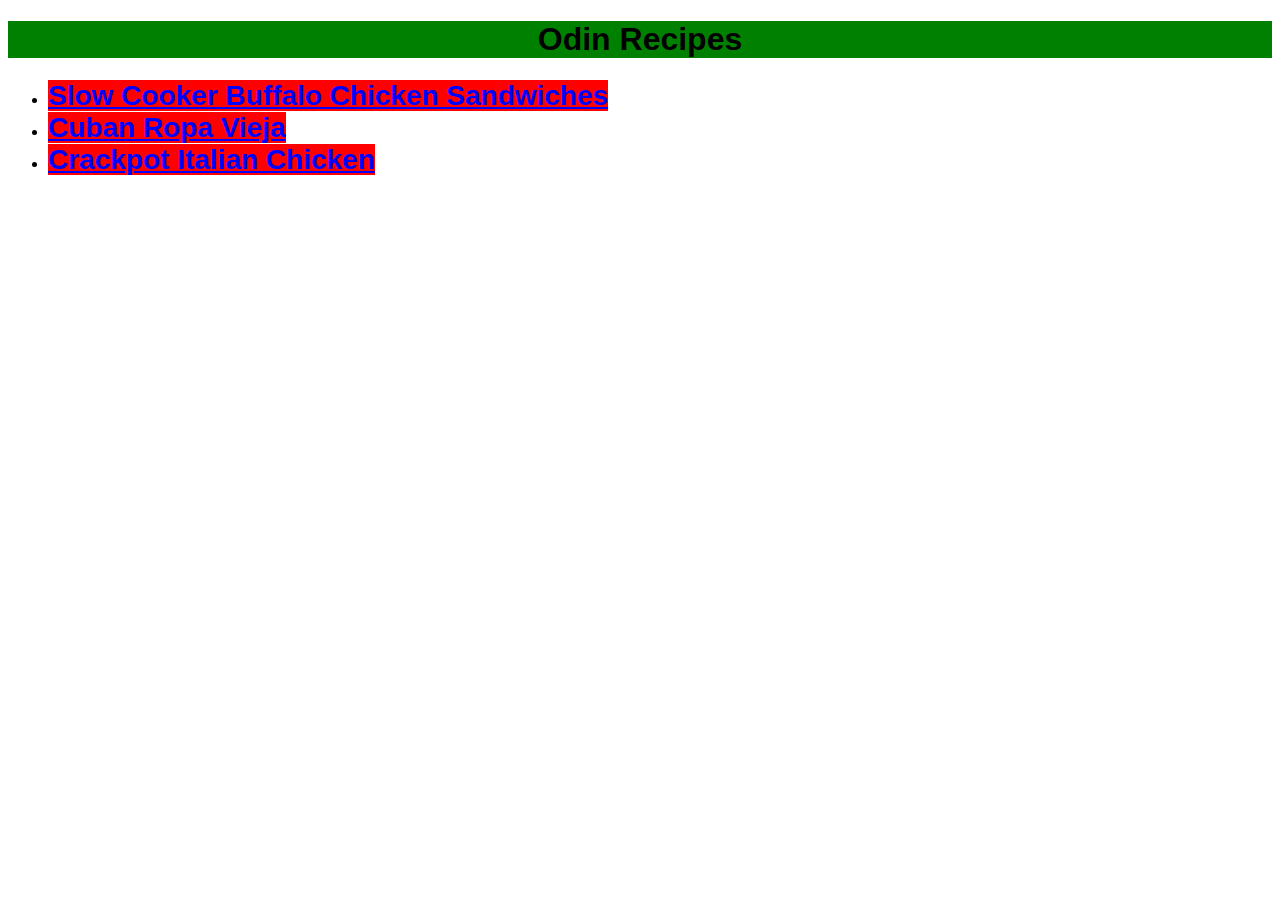
<file: index.html>
<!DOCTYPE html>
<html lang="en">

<head>
    <meta charset="UTF-8">
    <meta name="viewport" content="width=device-width, initial-scale=1.0">
    <title>Odin Recipes</title>
    <link rel="stylesheet" href="./style.css" />
</head>

<body>
    <h1>Odin Recipes</h1>
    <div class="container">
        <ul>
            <li>
                <a class="recipe-link" href="recipes/slow-cooker-buffalo-chicken-sandwiches.html">Slow Cooker Buffalo
                    Chicken Sandwiches</a>
            </li>
            <li>
                <a class="recipe-link" href="recipes/cuban-ropa-vieja.html">Cuban Ropa Vieja</a>
            </li>
            <li>
                <a class="recipe-link" href="recipes/crackpot-italian-chicken.html">Crackpot Italian Chicken</a>
            </li>
        </ul>
    </div>
</body>

</html>
</file>
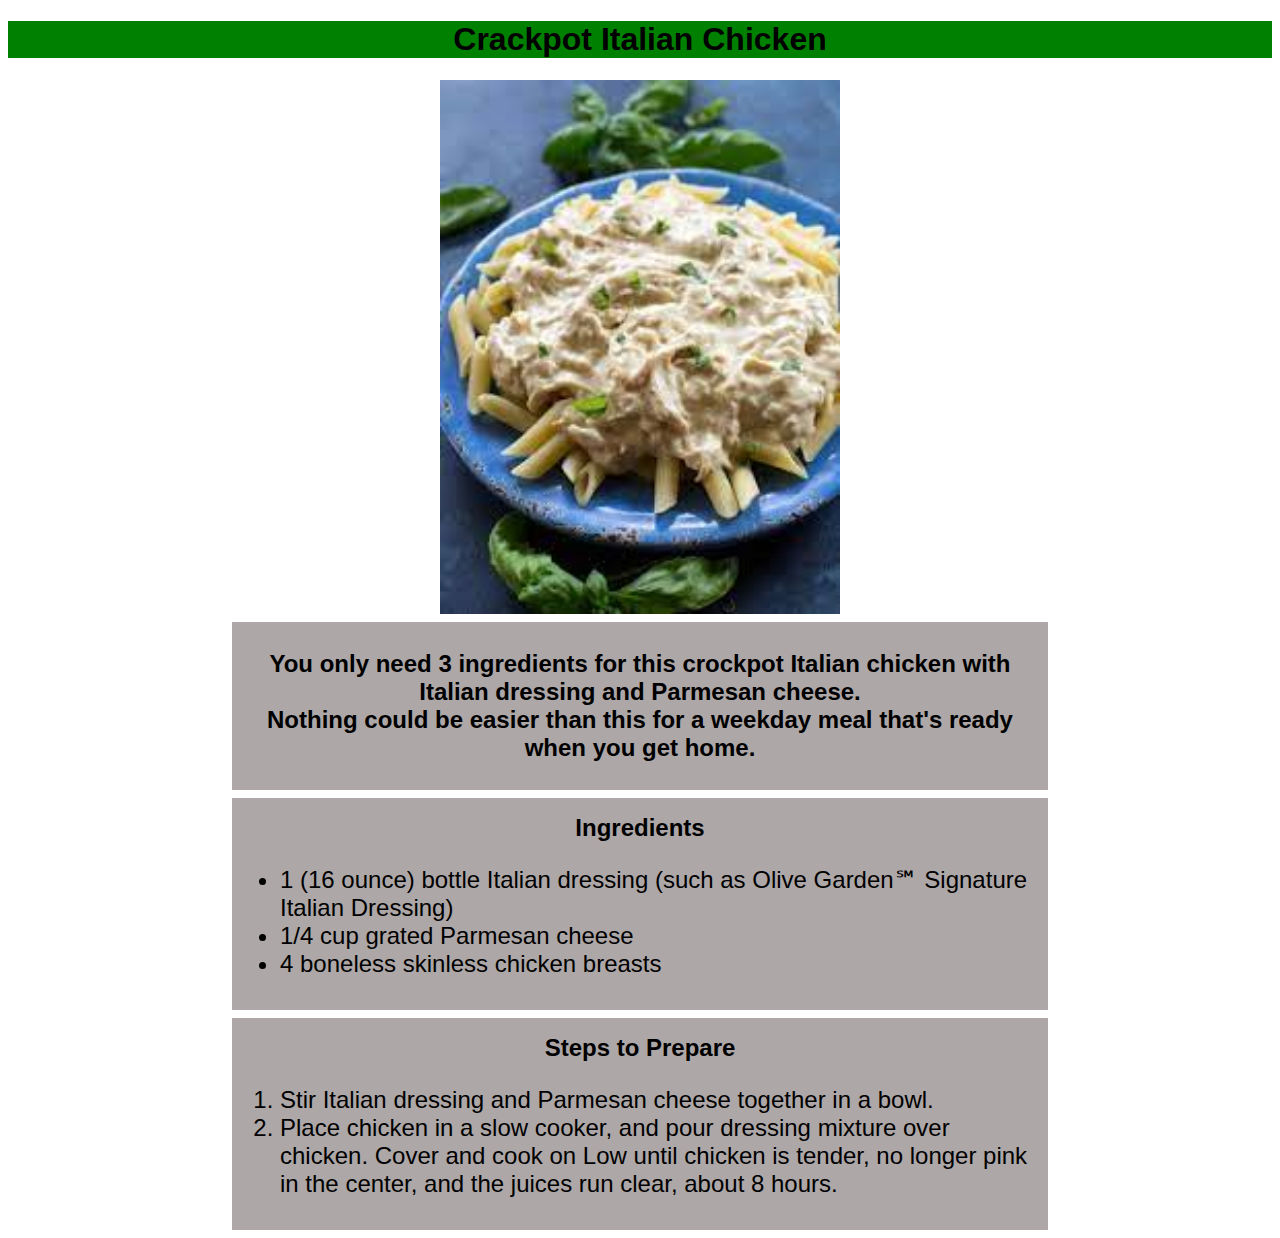
<file: recipes/crackpot-italian-chicken.html>
<!DOCTYPE html>
<html lang="en">

<head>
    <meta charset="UTF-8">
    <meta name="viewport" content="width=device-width, initial-scale=1.0">
    <title>Crackpot Italian Chicken</title>
    <link rel="stylesheet" href="../style.css" />
</head>

<body>
    <h1>Crackpot Italian Chicken</h1>
    <img src="../images/crackpot-italian-chicken.jpeg" alt="image of crackpot italian chicken">
    <div class="card description">
        <h2>You only need 3 ingredients for this crockpot Italian chicken with Italian dressing and Parmesan cheese.
            <br>
            Nothing could be easier than this for a weekday meal that's ready when you get home.
        </h2>
    </div>
    <div class="card ingredients card-text">
        <h3 class="ingredients">Ingredients</h3>
        <ul>
            <li>1 (16 ounce) bottle Italian dressing (such as Olive Garden℠ Signature Italian Dressing)</li>
            <li>1/4 cup grated Parmesan cheese</li>
            <li>4 boneless skinless chicken breasts</li>
        </ul>
    </div>
    <div class="card directions card-text">
        <h3 class="directions">Steps to Prepare</h3>
        <ol>
            <li>Stir Italian dressing and Parmesan cheese together in a bowl.</li>
            <li>Place chicken in a slow cooker, and pour dressing mixture over chicken. Cover and cook on Low until
                chicken is tender, no longer pink in the center, and the juices run clear, about 8 hours.</li>
        </ol>
    </div>
</body>


</html>
</file>
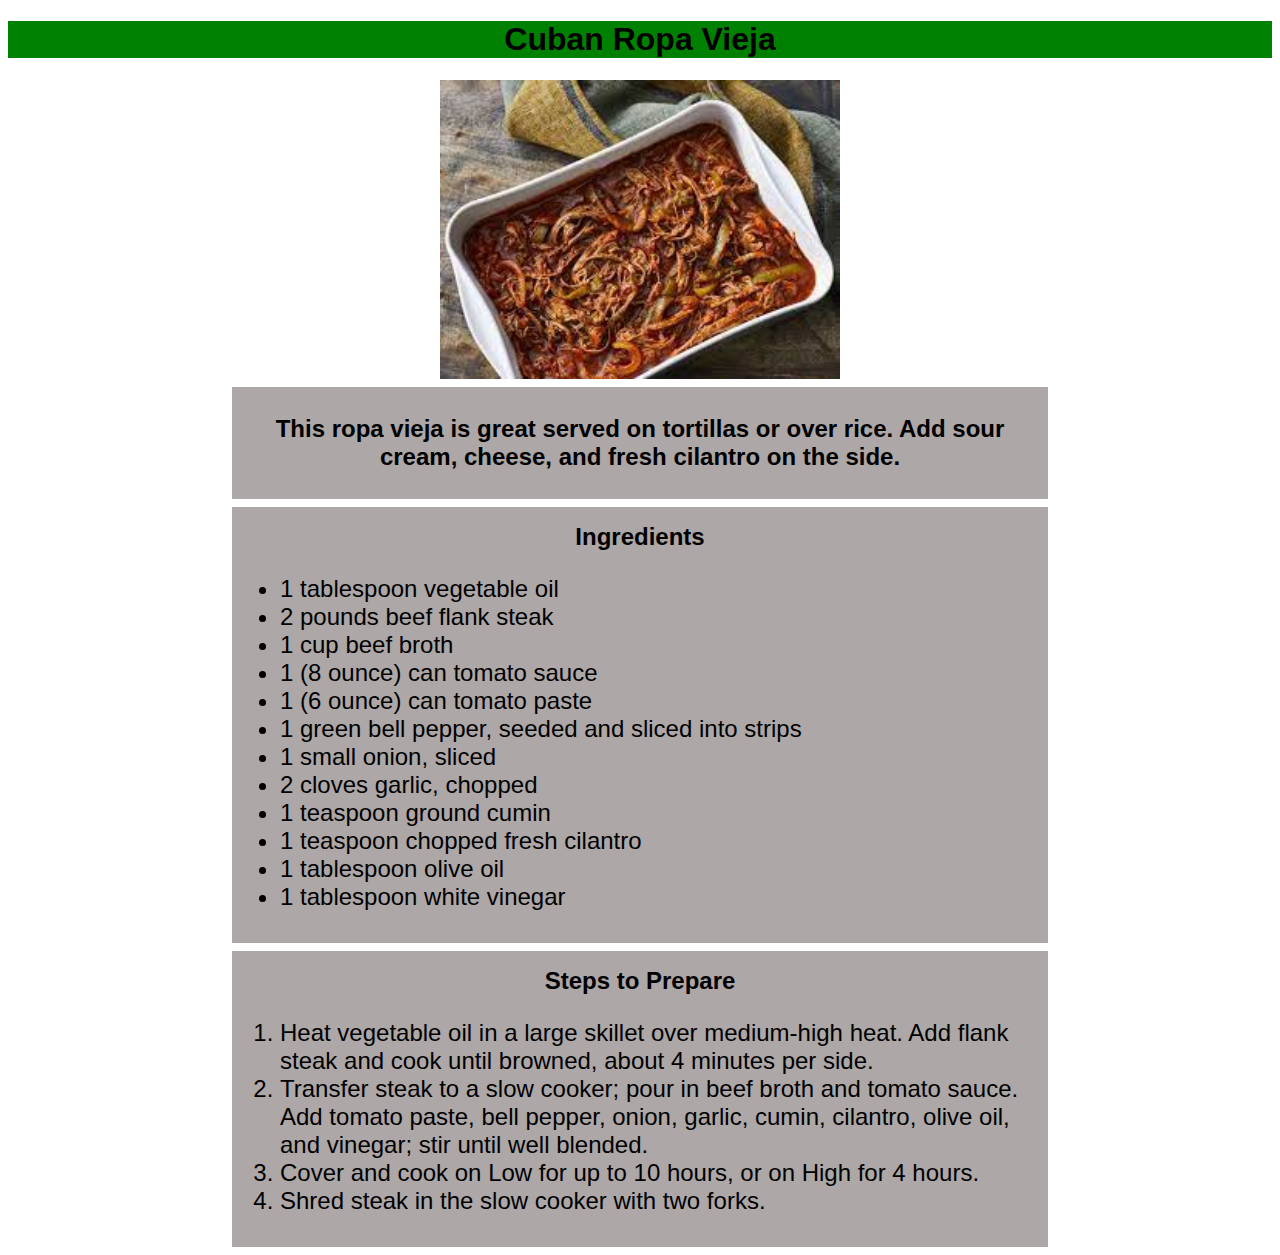
<file: recipes/cuban-ropa-vieja.html>
<!DOCTYPE html>
<html lang="en">

<head>
    <meta charset="UTF-8">
    <meta name="viewport" content="width=device-width, initial-scale=1.0">
    <title>Cuban Ropa Vieja</title>
    <link rel="stylesheet" href="../style.css" />
</head>

<body>
    <h1>Cuban Ropa Vieja</h1>
    <img src="../images/cuban-ropa-vieja.jpeg" alt="image of cuban ropa vieja">
    <div class="card description">
        <h2>This ropa vieja is great served on tortillas or over rice. Add sour cream, cheese, and fresh cilantro on the
            side.</h2>
    </div>
    <div class="card ingredients card-text">
        <h3 class="ingredients">Ingredients</h3>
        <ul>
            <li>1 tablespoon vegetable oil</li>
            <li>2 pounds beef flank steak</li>
            <li>1 cup beef broth</li>
            <li>1 (8 ounce) can tomato sauce</li>
            <li>1 (6 ounce) can tomato paste</li>
            <li>1 green bell pepper, seeded and sliced into strips</li>
            <li>1 small onion, sliced</li>
            <li>2 cloves garlic, chopped</li>
            <li>1 teaspoon ground cumin</li>
            <li>1 teaspoon chopped fresh cilantro</li>
            <li>1 tablespoon olive oil</li>
            <li>1 tablespoon white vinegar</li>
        </ul>
    </div>
    <div class="card directions card-text">
        <h3 class="directions">Steps to Prepare</h3>
        <ol>
            <li>Heat vegetable oil in a large skillet over medium-high heat. Add flank steak and cook until browned,
                about 4
                minutes per side.</li>
            <li>Transfer steak to a slow cooker; pour in beef broth and tomato sauce. Add tomato paste, bell pepper,
                onion,
                garlic, cumin, cilantro, olive oil, and vinegar; stir until well blended.</li>
            <li>Cover and cook on Low for up to 10 hours, or on High for 4 hours.</li>
            <li>Shred steak in the slow cooker with two forks.</li>
        </ol>
    </div>
</body>


</html>
</file>
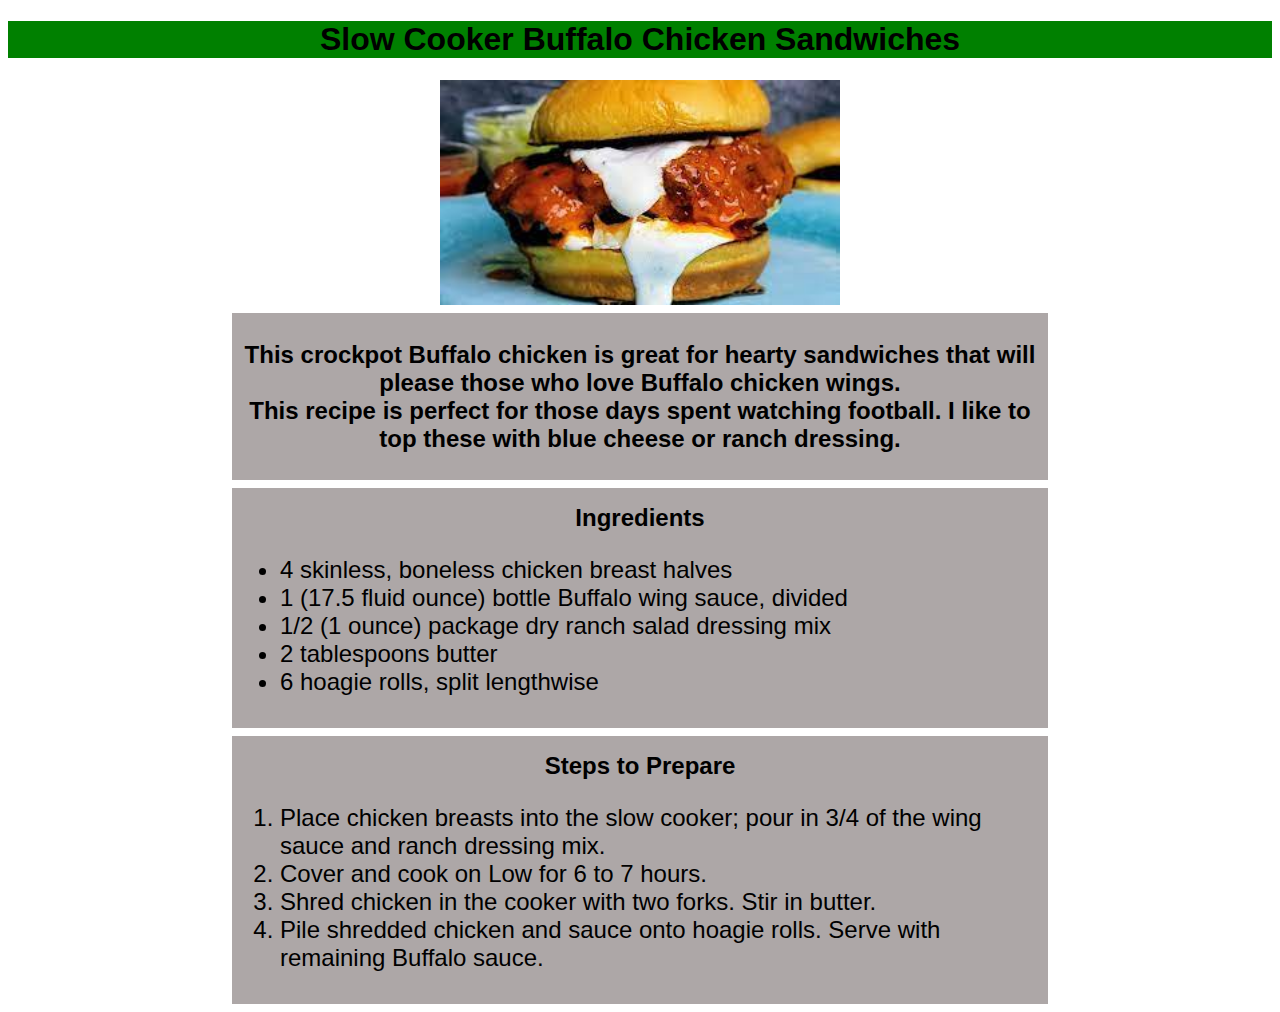
<file: recipes/slow-cooker-buffalo-chicken-sandwiches.html>
<!DOCTYPE html>
<html lang="en">

<head>
    <meta charset="UTF-8">
    <meta name="viewport" content="width=device-width, initial-scale=1.0">
    <title>Slow Cooker Buffalo Chicken Sandwiches</title>
    <link rel="stylesheet" href="../style.css" />
</head>

<body>
    <h1>Slow Cooker Buffalo Chicken Sandwiches</h1>
    <img src="../images/buffalo-chicken-sandwich.jpeg" alt="image of buffalo chicken sandwich">
    <div class="card description">
        <h2>This crockpot Buffalo chicken is great for hearty sandwiches that will please those who love Buffalo chicken
            wings.
            <br>
            This recipe is perfect for those days spent watching football. I like to top these with blue cheese or
            ranch dressing.
        </h2>
    </div>
    <div class="card ingredients card-text">
        <h3 class="ingredients">Ingredients</h3>
        <ul>
            <li>4 skinless, boneless chicken breast halves</li>
            <li>1 (17.5 fluid ounce) bottle Buffalo wing sauce, divided</li>
            <li>1/2 (1 ounce) package dry ranch salad dressing mix</li>
            <li>2 tablespoons butter</li>
            <li>6 hoagie rolls, split lengthwise</li>
        </ul>
    </div>
    <div class="card directions card-text">
        <h3 class="directions">Steps to Prepare</h3>
        <ol>
            <li>Place chicken breasts into the slow cooker; pour in 3/4 of the wing sauce and ranch dressing mix.</li>
            <li>Cover and cook on Low for 6 to 7 hours.</li>
            <li>Shred chicken in the cooker with two forks. Stir in butter.</li>
            <li>Pile shredded chicken and sauce onto hoagie rolls. Serve with remaining Buffalo sauce.</li>
        </ol>
    </div>
</body>

</html>
</file>
<file: style.css>
body {
    font-family: Arial, Helvetica, sans-serif;
}

h1 {
    text-align: center;
    background-color: green;
}

.recipe-link {
    background-color: red;
    color: blue;
    font-size: 28px;
    font-weight: 800;
}

img {
    display: block;
    margin: 0 auto;
    width: 400px;
    height: auto;
}

h2,
h3 {
    text-align: center;
}

.card {
    padding: 8px;
    background-color: #ada7a7;
    margin: 8px auto;
    width: 800px;
}

.card-text {
    font-size: 24px;
}

.ingredients,
.directions {
    margin: 8px auto;
    font-size: 24px;
}
</file>
